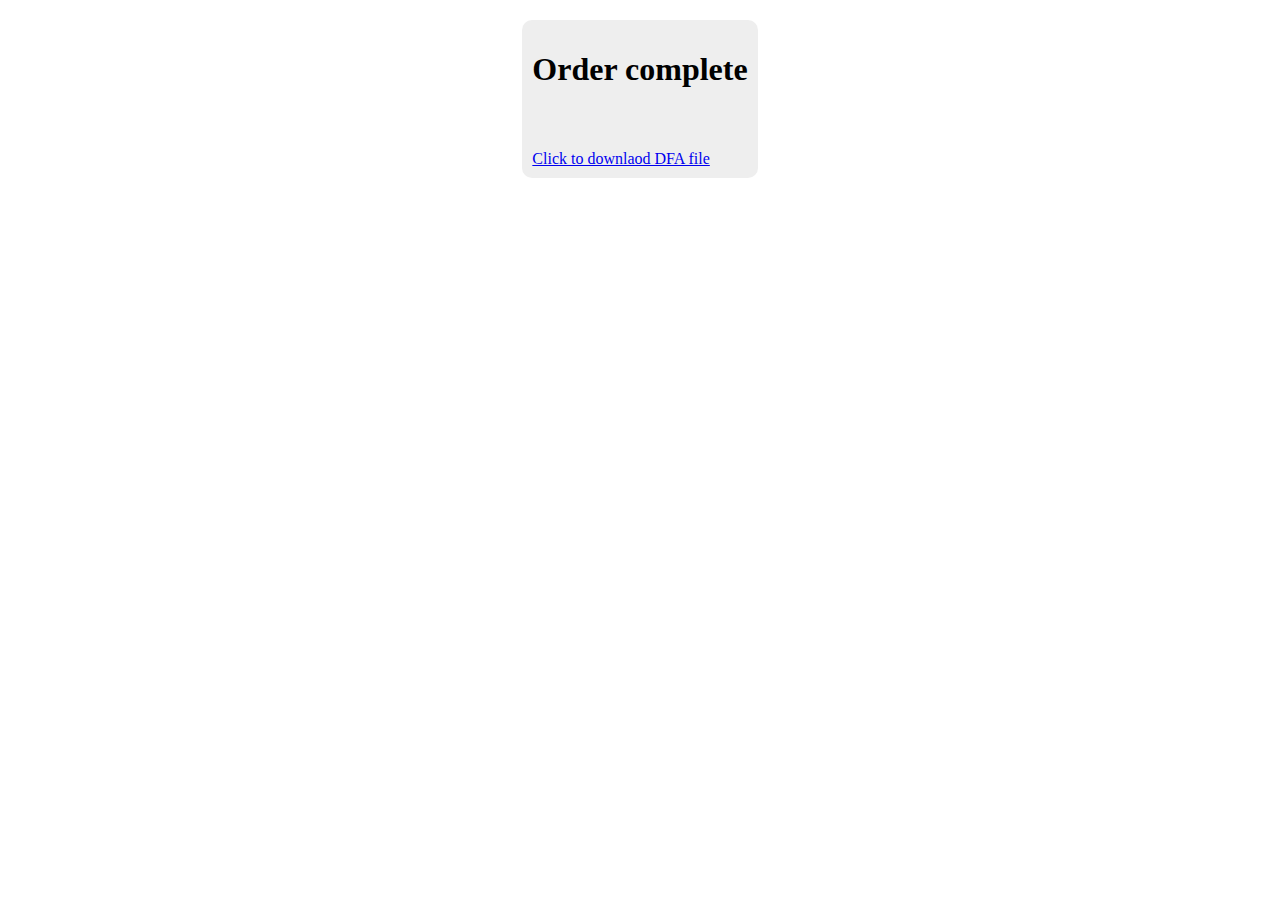
<file: Wall-E/order.html>
<!DOCTYPE html>
<html lang="en">
  <head>
    <meta charset="UTF-8" />
    <meta name="viewport" content="width=device-width, initial-scale=1.0" />
    <link rel="stylesheet" href="/Wall-E/order.css" />
    <title>Wall-E</title>
  </head>
  <body>
    <div class="content">
      <div class="info">
        <h1>Order complete</h1>
        <h2 id="message"></h2>
        <a id="DFA" href="" download=""> Click to downlaod DFA file </a>
      </div>
    </div>
  </body>
  <script>
    var pageURL = window.location.search.substring(1);
    var name = pageURL;
    var tag = document.getElementById("DFA");
    //url=maze3.csv
    console.log(name);
    tag.href = "../DFA/products/" + name + ".dfa";
    tag.download = name + ".dfa";
  </script>
</html>
</file>
<file: Wall-E/order.css>
.content {
  display: flex;
  flex-direction: row;
  margin-left: auto;
  margin-right: auto;
  margin-top: 20px;
  max-width: fit-content;
  background-color: #eee;
  border-radius: 10px;
  padding: 10px;
}

.orderview {
  margin: 30px;
  width: 320px;
  height: 320px;
  border-radius: 5px;
  background-color: white;
}

.info {
  display: flex;
  flex-direction: column;
}
</file>
